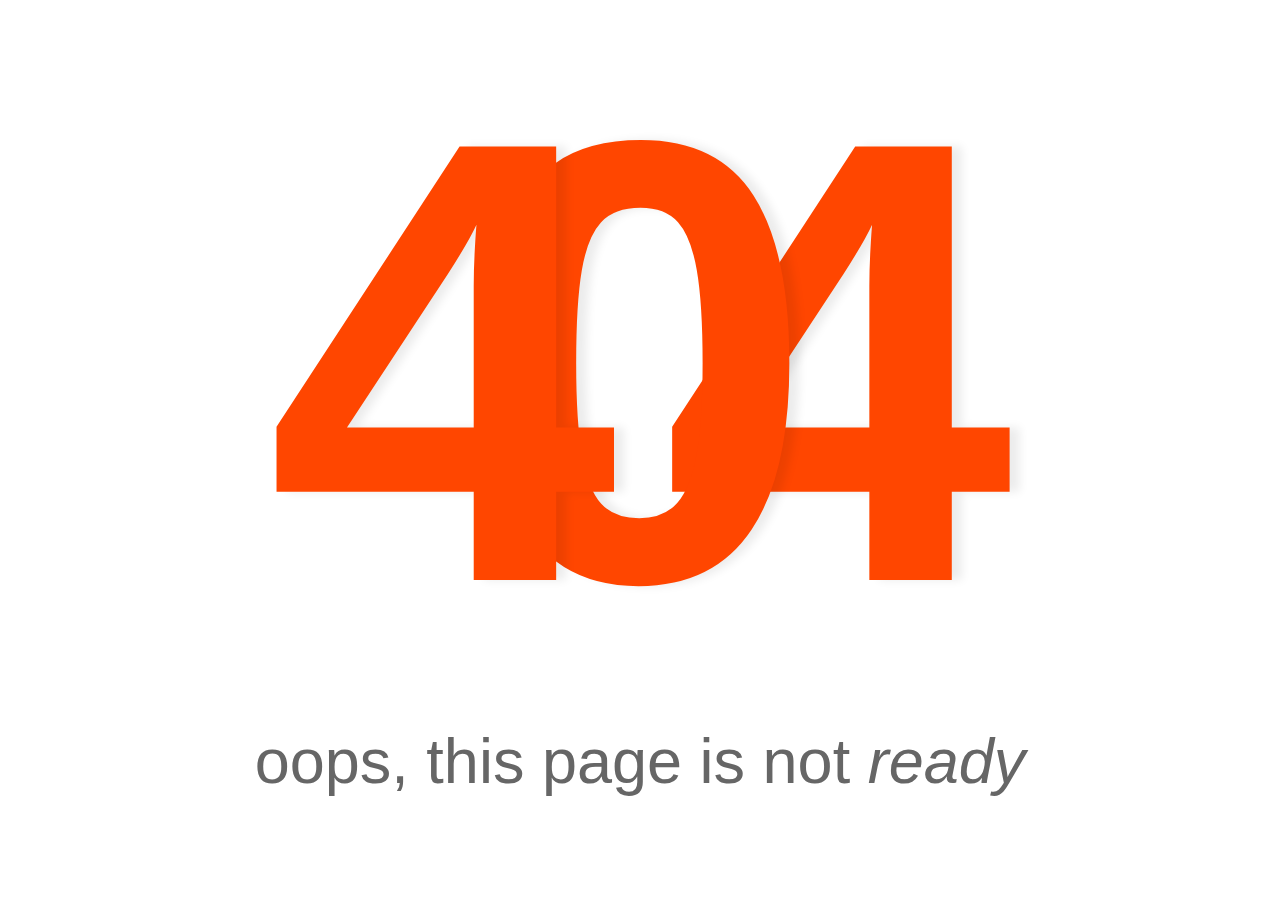
<file: index.html>
<!DOCTYPE html>
<html>
<head>
	<title>testing</title>
	<meta charset="utf-8" />
	<style>
	html, body {
		margin: 0;
		-webkit-font-smoothing: antialiased;
	}
	h1 {
		margin:0;
		margin-left: -.26em;
		text-align: center;
		font: bold 70vmin verdana, helvetica, serif;
		letter-spacing: -.26em;
	}
	h1 span  {
		position: relative;
		z-index: 0;
		text-shadow: 10px 0 10px rgba(0, 0, 0, .08);
		color: rgb(255, 70, 0);
	}
	h1 span:nth-child(1) {
		z-index: 3;
	}
	h1 span:nth-child(2) {
		z-index: 2;
	}

	h2 {
		margin: 0;
		text-align: center;
		font: normal 7vmin "Helvetica Neue", helvetica, serif;
		color: #666;
	}

	</style>
</head>

<body>

<h1>
	<span>4</span>
	<span>0</span>
	<span>4</span>
</h1>

<h2>oops, this page is not <em>ready</em></h2>

</body>

</html>
</file>
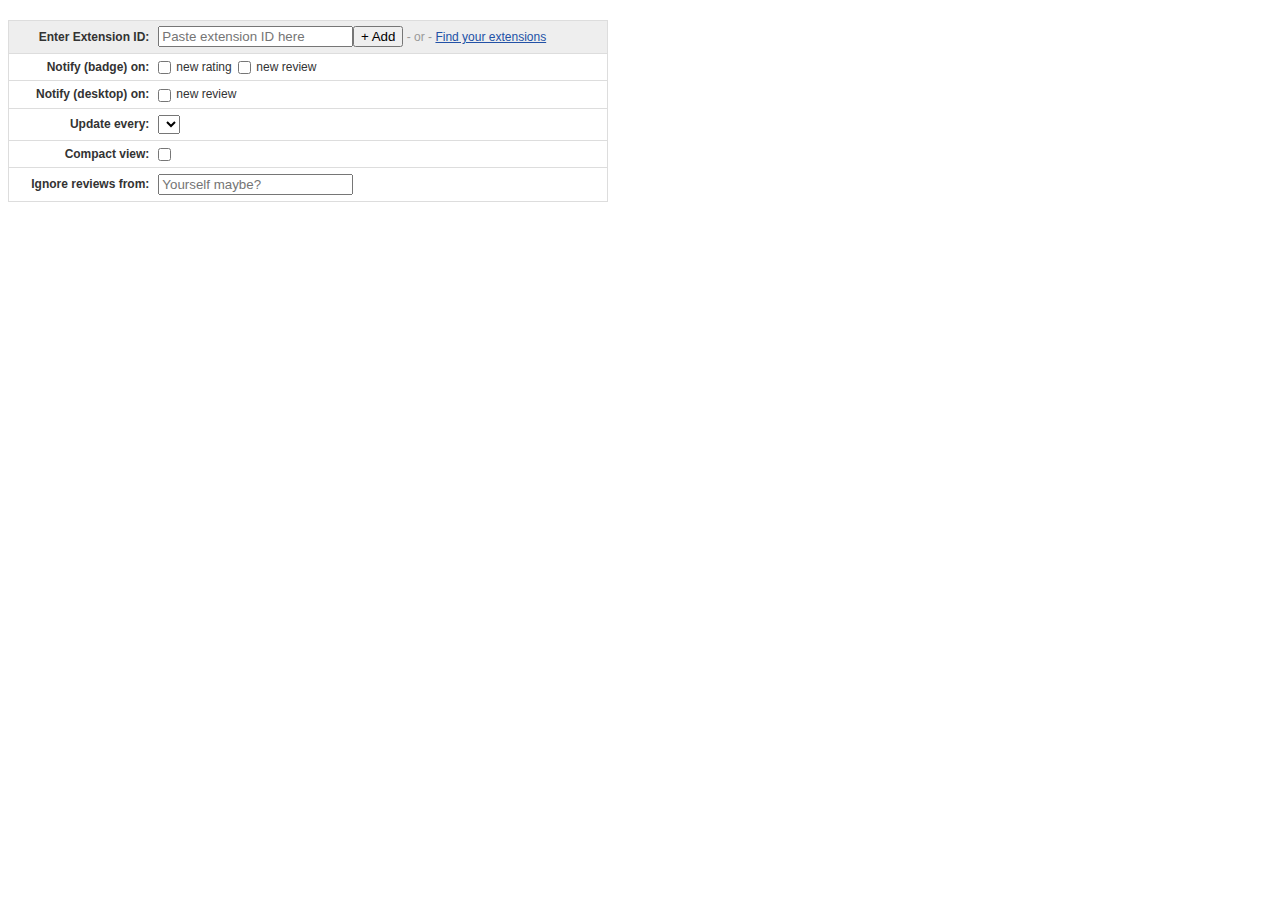
<file: options.html>
<!DOCTYPE html>
<html>
	<head>
		<meta charset="utf-8">
		<title>Options - My Extensions</title>
		<style type="text/css" media="all"><!-- @import url("css/css.css"); --></style>
		<script type="text/javascript" src="js/core-lite.js"></script>
		<script type="text/javascript" src="js/core.chrome.js"></script>
		<script type="text/javascript" src="js/js.js"></script>
		<script type="text/javascript" src="js/options.js"></script>
	</head>
	<body>
		<div id="wrapper">
			<div id="empty" class="hide">
				<h3>No extensions defined yet ;(</h3>
				<p>Use the field below to add one, or click <strong>find your extensions</strong> to find them all easier.</p>
			</div>
			<div id="table-container"><!-- extensions will be here --></div>
			<div id="form">
				<table>
					<thead>
						<tr>
							<th>Enter Extension ID:</th>
							<td>
								<input placeholder="Paste extension ID here" type="text" id="hash" style="width: 14em;" name="hash" value=""><button id="button">+ Add</button> - or -  <span class="foo">Find your extensions</span>
							</td>
						</tr>
					</thead>
					<tbody>
						<tr>
							<th>Notify (badge) on: </th>
							<td><label><input type="checkbox">new rating</label>&nbsp;&nbsp;<label><input type="checkbox">new review</label></td>
						</tr>
						<tr>
							<th>Notify (desktop) on: </th>
							<td>
								<!-- Not for now, TODO: do make it work -->
								<span class="hide"><label><input type="checkbox">new rating</label>&nbsp;&nbsp;</span>
								<label><input type="checkbox">new review</label>
							</td>
						</tr>
						<tr>
							<th>Update every: </th>
							<td><select id="interval"></select></td>
						</tr>
						<tr>
							<th>Compact view:</th>
							<td><label><input type="checkbox"></label></td>
						</tr>
						<tr>
							<th>Ignore reviews from:</th>
							<td><label><input type="text" name="handle" id="field-handle" style="width: 14em;" placeholder="Yourself maybe?"></label></td>
						</tr>
					</tbody>
				</table>
			</div>
		</div>
	</body>
</html>
</file>
